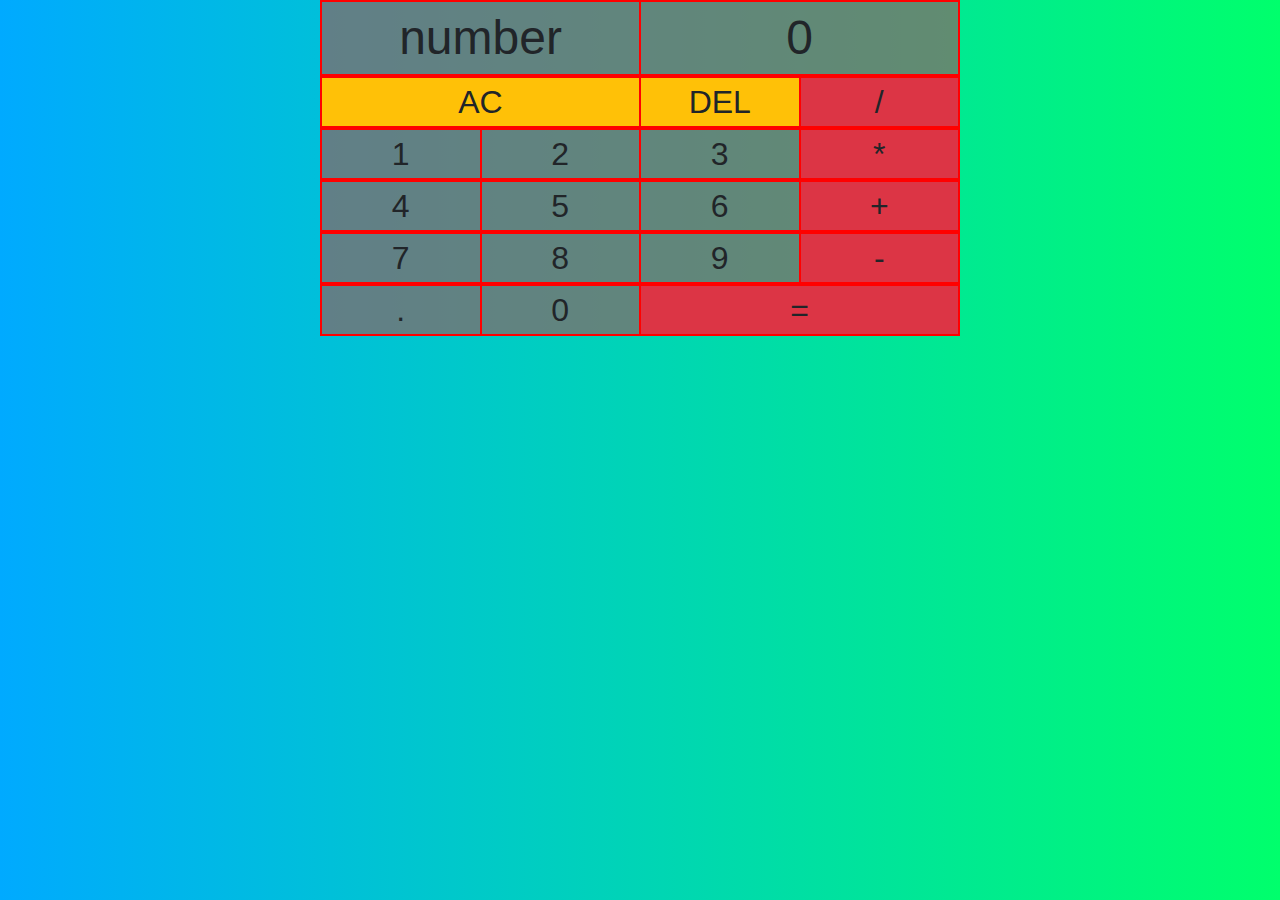
<file: Practice/Task9/index.html>
<!DOCTYPE html>
<html lang="en">
<head>
  <meta charset="UTF-8">
  <title>Calculator</title>
  <link href="style.css" rel="stylesheet">
  <script src="script.js" defer></script>
  <link rel="stylesheet" href="https://stackpath.bootstrapcdn.com/bootstrap/4.4.1/css/bootstrap.min.css" integrity="sha384-Vkoo8x4CGsO3+Hhxv8T/Q5PaXtkKtu6ug5TOeNV6gBiFeWPGFN9MuhOf23Q9Ifjh" crossorigin="anonymous">
<script src="https://stackpath.bootstrapcdn.com/bootstrap/4.4.1/js/bootstrap.min.js" integrity="sha384-wfSDF2E50Y2D1uUdj0O3uMBJnjuUD4Ih7YwaYd1iqfktj0Uod8GCExl3Og8ifwB6" crossorigin="anonymous"></script>
</head>
<body>
  <div class="container w-50  " style=" background-color: rgb(138, 100, 100,0.7);font-size:2rem;">
    <div class="row text-center" style='font-size:3rem'>
      <div class="col" previous-operand >number</div>
      <div class="col"current-operand >0</div>
    </div>   
    <div class="row text-center">  
      <div class="col-6 bg-warning"all-clear>AC</div>
        <div class="col-3 bg-warning"delete>DEL</div>
          <div class="col-3 bg-danger"operation>/</div>
  </div>
  <div class="row text-center">  
    <div class="col"number>1</div>
      <div class="col" number>2</div>
          <div class="col" number>3</div>
            <div class="col bg-danger" operation>*</div>
  </div>
    <div class="row text-center">  
      <div class="col" dumber>4</div>
        <div class="col" number>5</div>
          <div class="col" number>6</div>
            <div class="col bg-danger" operation>+</div>
  </div>
    <div class="row text-center">  
      <div class="col" number>7</div>
        <div class="col" number>8</div>
          <div class="col" number>9</div>
            <div class="col bg-danger" operation>-</div>
  </div>
    <div class="row text-center">  
      <div class="col-3" number>.</div>
        <div class="col-3" number>0</div>
          <div class="col-6 bg-danger" equals >=</div>
    </div>
    
  </div>
</body>
</html>
</file>
<file: Practice/Task9/style.css>
body {
    padding: 0;
    margin: 0;
    background: linear-gradient(to right, #00AAFF, #00FF6C);
  }
.container div{
    border:0.1px solid red;
}
.container div :hover{
    border:0.1px solid black;
    background-color: blue;
    color:white;
}
.container.row :hover {
    border:0.1px solid black;
    background-color: blue;
    color:white;
}
</file>
